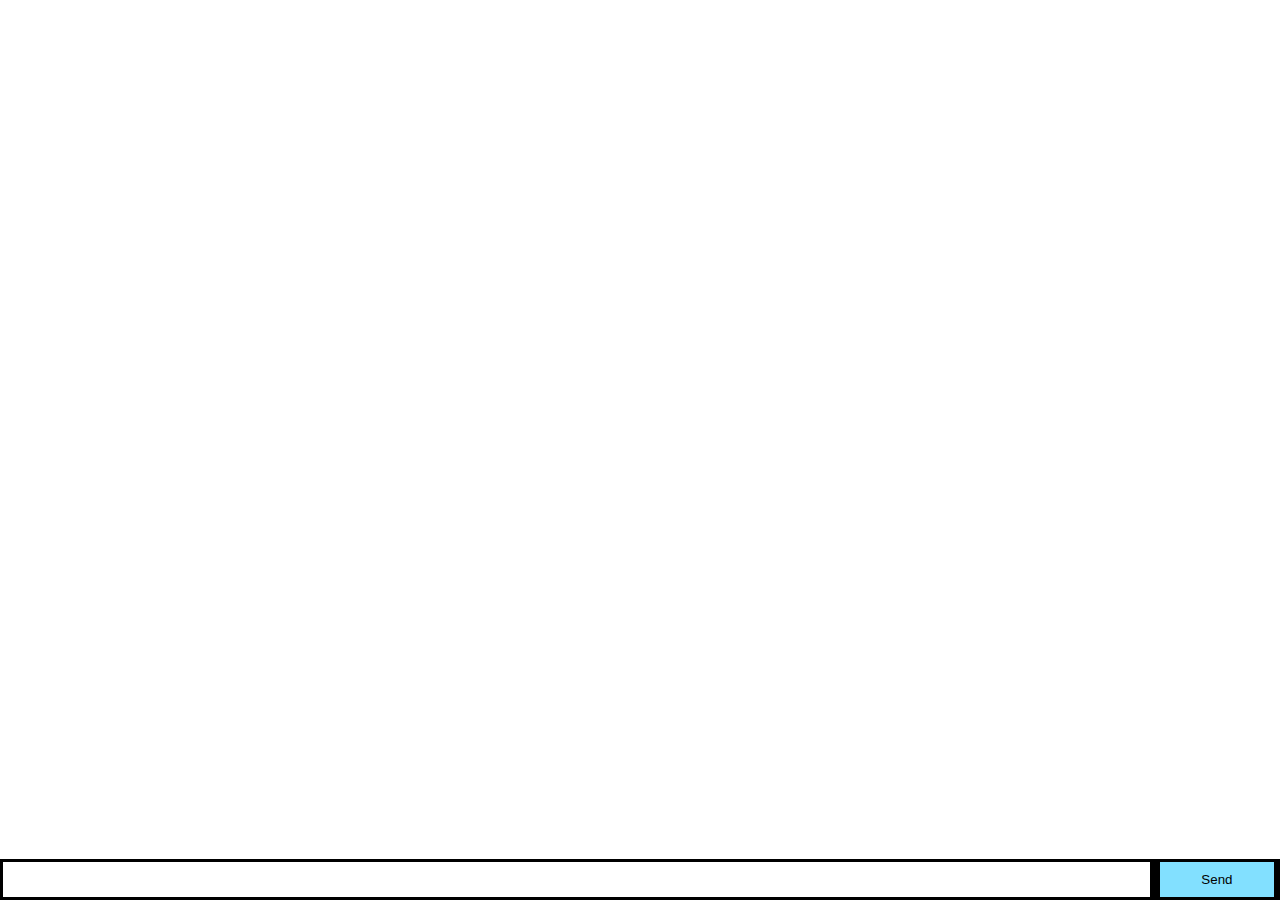
<file: testemail.html>
<!-- index.html -->
<!DOCTYPE html>
<html lang="en">
<head>
    <meta charset="UTF-8">
    <meta name="viewport" content="width=device-width, initial-scale=1.0">
    <meta http-equiv="X-UA-Compatible" content="ie=edge">
    <title>基于Socket.io的聊天室DEMO</title>
    <style>
        * { margin: 0; padding: 0; box-sizing: border-box; }
        body { font: 13px Helvetica, Arial; }
        form { background: #000; padding: 3px; position: fixed; bottom: 0; width: 100%; }
        form input { border: 0; padding: 10px; width: 90%; margin-right: .5%; }
        form button { width: 9%; background: rgb(130, 224, 255); border: none; padding: 10px; }
        #messages { list-style-type: none; margin: 0; padding: 0; }
        #messages li { padding: 5px 10px; }
        #messages li:nth-child(odd) { background: #eee; }
    </style>
</head>
<body>

    <ul id="messages"></ul>
    <form action="">
        <input id="m" autocomplete="off" />
        <button id="b">Send</button>
    </form>

</body>
</html>
<script src="http://cdn.socket.io/socket.io-1.2.0.js"></script>
<script>
    const socket = io('http://localhost:3000')
    const text = document.querySelector('#m')
    const button = document.querySelector('#b')
    const messages = document.querySelector('#messages')
    button.addEventListener('click', (ev) => {
        const msg = text.value.trim()
        if (msg === '') return
        socket.emit('chat', msg) // 关键代码
        text.value = ''
        ev.preventDefault()
    })
</script>
</file>
